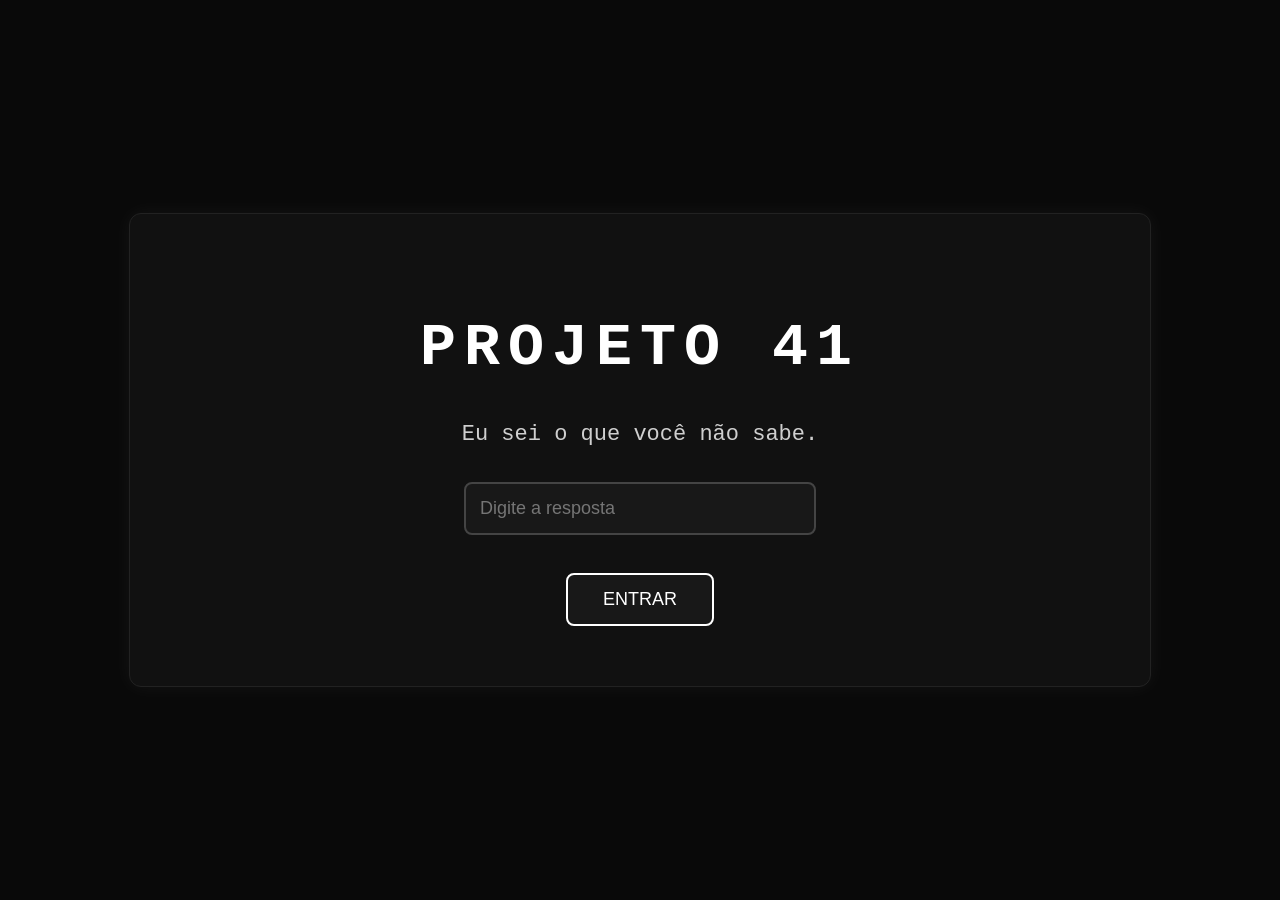
<file: index.html>
<!DOCTYPE html>
<html lang="pt-br">

<head>
<meta charset="UTF-8">
<title>Projeto 41</title>

<link rel="stylesheet" href="style.css">

</head>

<body>

<div class="container">

<h1>PROJETO 41</h1>

<p class="frase">
Eu sei o que você não sabe.
</p>

<input
type="password"
id="senha"
placeholder="Digite a resposta">

<br><br>

<button onclick="verificar()">
ENTRAR
</button>

</div>

<script>

function verificar(){

var senha=document.getElementById("senha").value.toLowerCase();

if(senha=="eu sei o que voce nao sabe"){

window.location.href="fase 1.html";

}else{

alert("Resposta incorreta.");

}

}

</script>

</body>

</html>
</file>
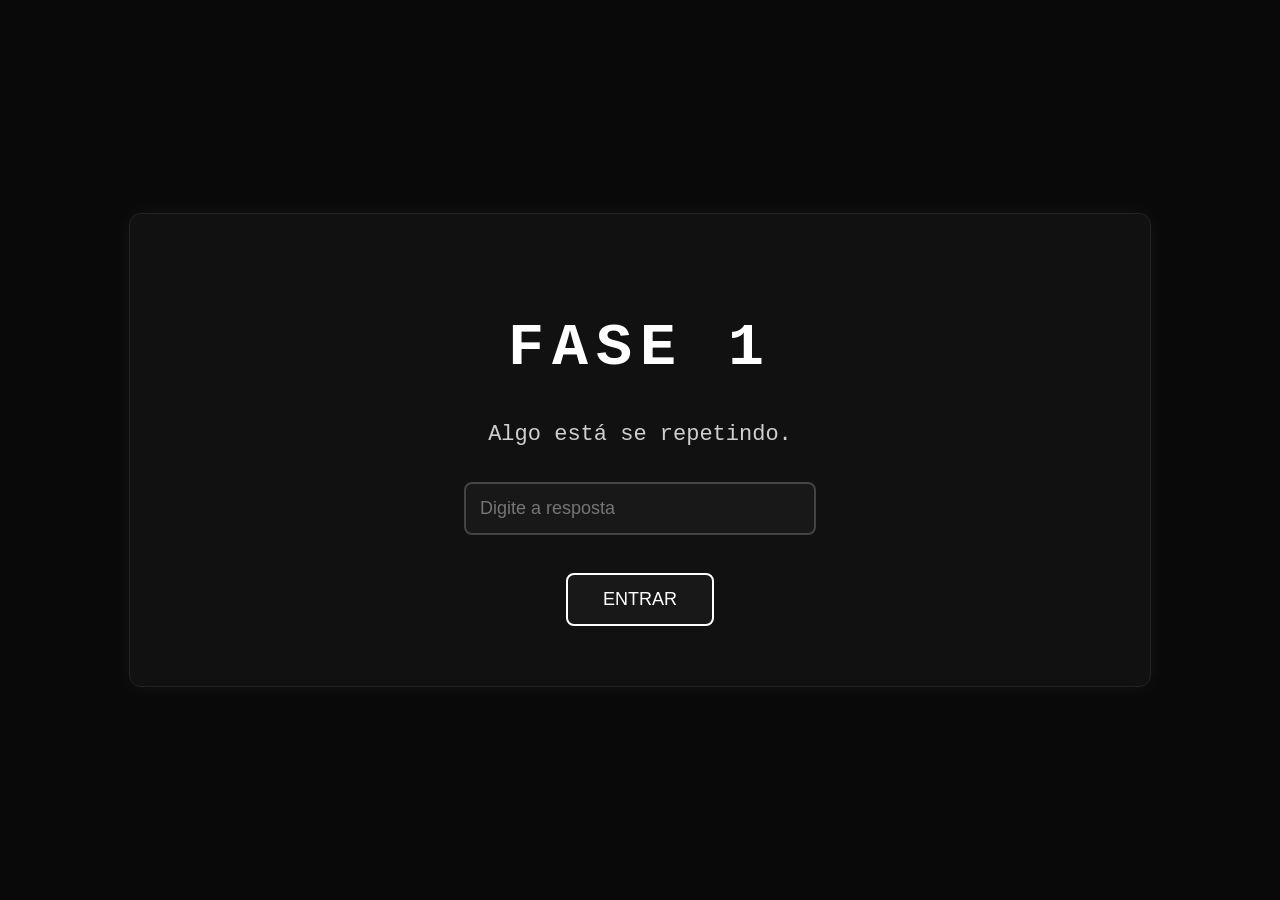
<file: fase 1.html>
<!DOCTYPE html>
<html lang="pt-br">

<head>

<meta charset="UTF-8">

<title>Projeto 41 - Fase 1</title>

<link rel="stylesheet" href="style.css">

</head>

<body>

<div class="container">

<h1>FASE 1</h1>

<p class="frase">

Algo está se repetindo.

</p>

<input
type="password"
id="senha"
placeholder="Digite a resposta">

<br><br>

<button onclick="verificar()">

ENTRAR

</button>

</div>

<script>

function verificar(){

var senha=document.getElementById("senha").value;

if(senha=="41"){

window.location.href="fase2.html";

}else{

alert("Resposta incorreta.");

}

}

</script>

</body>

</html>
</file>
<file: style.css>
body{

margin:0;

background:#090909;

color:white;

font-family:Courier New, monospace;

display:flex;

justify-content:center;

align-items:center;

min-height:100vh;

}

.container{

width:90%;

max-width:900px;

padding:60px;

text-align:center;

border:1px solid #222;

background:#111;

box-shadow:0 0 20px rgba(255,255,255,0.05);

border-radius:12px;

}

h1{

font-size:60px;

letter-spacing:8px;

margin-bottom:40px;

}

.frase{

font-size:22px;

color:#cfcfcf;

margin-bottom:35px;

}

input{

width:320px;

padding:14px;

background:#181818;

border:2px solid #444;

border-radius:8px;

color:white;

font-size:18px;

}

input:focus{

outline:none;

border-color:white;

}

button{

margin-top:20px;

padding:14px 35px;

background:#181818;

border:2px solid white;

color:white;

font-size:18px;

border-radius:8px;

cursor:pointer;

transition:0.3s;

}

button:hover{

background:white;

color:black;

}
</file>
